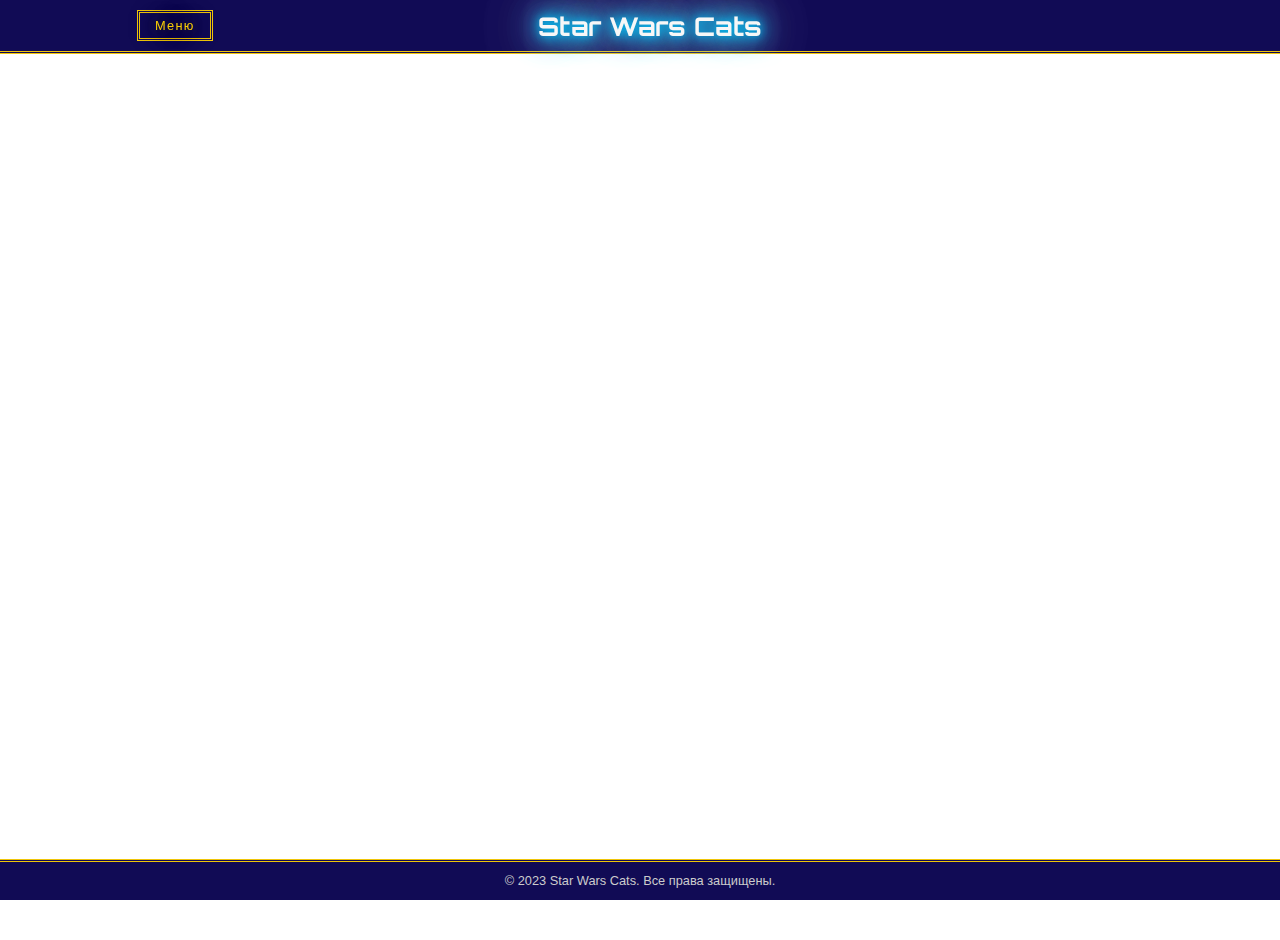
<file: index.html>
<!DOCTYPE html>
<html>
  <head>
    <meta charset="UTF-8" />
    <meta name="viewport" content="width=device-width, initial-scale=1.0" />
    <title>Star Wars Cats</title>
    <link rel="stylesheet" href="style.css" />
    <link rel="stylesheet" href="utils/card.css" />
    <link rel="stylesheet" href="utils/modalWindow.css" />
    <link rel="stylesheet" href="utils/dropDownMenu.css" />
    <link rel="stylesheet" href="utils/formCardCat.css" />
    <link
      rel="stylesheet"
      href="https://cdnjs.cloudflare.com/ajax/libs/font-awesome/6.4.0/css/all.min.css"
      integrity="sha512-iecdLmaskl7CVkqkXNQ/ZH/XLlvWZOJyj7Yy7tcenmpD1ypASozpmT/E0iPtmFIB46ZmdtAc9eNBvH0H/ZpiBw=="
      crossorigin="anonymous"
      referrerpolicy="no-referrer"
    />
    <link
      rel="stylesheet"
      href="https://cdnjs.cloudflare.com/ajax/libs/animate.css/4.1.1/animate.min.css"
    />
    <link rel="preconnect" href="https://fonts.googleapis.com" />
    <link rel="preconnect" href="https://fonts.gstatic.com" crossorigin />
    <link
      href="https://fonts.googleapis.com/css2?family=Orbitron:wght@500;800;900&display=swap"
      rel="stylesheet"
    />
  </head>
  <body>
    
    <header>
      <div class="header-content">  
      <h1 class="animate__animated animate__flash" style="
      animation-duration: 2s; animation-timing-function: ease-in-out" >
        Star Wars Cats
      </h1>   
    </div>
    </header>

    <main>
      <div id="cat_cards">       
    </main>

    <footer>
      <p>&copy; 2023 Star Wars Cats. Все права защищены.</p>
    </footer>
    
    <script src="services/fetchAndPass.js"></script>
    <script src="main.js"></script>  
    <script src="utils/modalWindow.js"></script>  
    <script src="utils/card.js"></script>     
    <script src="utils/dropDownMenu.js"></script>
    <script src="utils/eventHandlers.js"></script>  
    <script src="utils/formCardCat.js"></script>
  
   
    
  </body>
</html>
</file>
<file: style.css>
/* body {
  font-family: Arial, sans-serif;
  margin: 0;
  padding: 0;
  background-image: url("https://i.redd.it/1yunymew9eq41.jpg");
  background-size: cover;
  background-repeat: no-repeat;
  background-attachment: fixed;
}

header {
  z-index: 5;
  width: 100%;
  background-color: #110b55;
  color: #f7f7f7;
  display: flex;

  justify-content: space-between;
  align-items: center;
  padding: 5px;
  font-size: 30px;

  text-shadow: 0px 0px 10px #00ccff, 0px 0px 20px #00ccff, 0px 0px 30px #00ccff,
    0px 0px 40px #c4d4e0, 0px 0px 70px #c4d4e0, 0px 0px 80px #c4d4e0,
    0px 0px 100px #c4d4e0;

  position: fixed;

  border-bottom: 3px double #efc509;
  caret-color: transparent;
  cursor: default;
  outline: none;
  -webkit-user-select: none;
  -moz-user-select: none;
  -ms-user-select: none;
  user-select: none;
}

header h1 {
  margin: 5px;
  font-family: "Orbitron", sans-serif;

  width: 100%;
  text-align: center;

  position: fixed;
}

nav ul {
  list-style: none;
  margin: 0;
  padding: 0;
}

nav li {
  display: inline-block;
  margin-right: 20px;
}

nav a {
  color: #fff;
  text-decoration: none;
}

main {
  padding: 20px;
}

footer {
  display: flex;
  justify-content: center;
  z-index: 5;

  position: fixed;
  bottom: 0;
  background-color: #110b55;
  width: 100%;
  height: 100 px;
  padding: 10px;
  color: #ccc;

  border-top: 3px double #efc509;
  font-size: 20px;
  font-family: "Segoe UI", Tahoma, Geneva, Verdana, sans-serif;
  -webkit-user-select: none;
  -moz-user-select: none;
  -ms-user-select: none;
  user-select: none;
} */

/* Устанавливаем фон */
body {
  margin: 0;
  padding: 0;
  font-family: Arial, sans-serif;
  background-image: url("https://i.redd.it/1yunymew9eq41.jpg");
  background-size: cover;
  background-repeat: no-repeat;
  background-attachment: fixed;
}

/* Стили для header */
/* header {
  position: fixed;
  top: 0;
  left: 0;
  right: 0;
  z-index: 5;
  display: flex;
  justify-content: space-between;
  align-items: center;
  padding: 5px;
  background-color: #110b55;
  border-bottom: 3px double #efc509;
  color: #f7f7f7;
  font-size: 30px;
  font-family: "Orbitron", sans-serif;
  text-align: center;
  -webkit-user-select: none;
  user-select: none;
  text-shadow: 0 0 10px #00ccff, 0 0 20px #00ccff, 0 0 30px #00ccff,
    0 0 40px #c4d4e0, 0 0 70px #c4d4e0, 0 0 80px #c4d4e0, 0 0 100px #c4d4e0;
} */

header {
  position: fixed;
  top: 0;
  left: 0;
  right: 0;
  z-index: 5;
  padding: 5px;
  background-color: #110b55;
  border-bottom: 3px double #efc509;
  color: #f7f7f7;
  font-size: 1vw;
  font-family: "Orbitron", sans-serif;
  text-align: center;
  -webkit-user-select: none;
  user-select: none;
  text-shadow: 0 0 10px #00ccff, 0 0 20px #00ccff, 0 0 30px #00ccff,
    0 0 40px #c4d4e0, 0 0 70px #c4d4e0, 0 0 80px #c4d4e0, 0 0 100px #c4d4e0;
}

/* .header-content {
  display: flex;
  justify-content: space-between;
  flex-direction: row;
  align-items: center;
  max-width: 100%;
  margin: 0 auto;
} */

.header-content {
  display: flex;
  justify-content: space-between;
  flex-direction: row;
  align-items: center;
  max-width: 100%;
  margin: 0 auto;
}

.header-content h1 {
  /* margin: 0px 10px; */
  font-family: "Orbitron", sans-serif;
  /* text-align: center; */
  position: absolute;
  /* top: 50%; */
  left: 42%;
  /* transform: translate(-50%, -50%); */
  /* padding-bottom: 15px; */
}

/* header h1 {
  margin: 5px;
  font-family: "Orbitron", sans-serif;

  width: 100%;
  text-align: center;
  margin-left: 15em;
  position: fixed;
} */

/* Стили для основного контента */
main {
  padding: 20px;
}
/* main :not(.form) {
  filter: blur(2px);
} */

/* Стили для footer */
footer {
  position: fixed;
  bottom: 0;
  left: 0;
  right: 0;
  z-index: 5;
  display: flex;
  justify-content: center;
  align-items: center;
  height: 3vw;
  padding: 10px;
  background-color: #110b55;
  border-top: 3px double #efc509;
  color: #ccc;
  font-size: 1vw;
  margin: 0px;
  padding: 0px;
  font-family: "Segoe UI", Tahoma, Geneva, Verdana, sans-serif;
  /* text-shadow: 0 0 10px #00ccff, 0 0 20px #00ccff, 0 0 30px #00ccff,
    0 0 40px #c4d4e0, 0 0 70px #c4d4e0, 0 0 80px #c4d4e0, 0 0 100px #c4d4e0; */
  -webkit-user-select: none;
  user-select: none;
}

/* #cat_cards {
  display: grid;
  grid-gap: 20px;
  min-height: 100vh;

  box-sizing: border-box;
  grid-template-columns: repeat(4, 1fr);
  align-content: space-around;
  justify-content: center;

  justify-items: center;
  padding: 150px 30px 30px;
}

.cat-card {
  background-color: #fff;
  border: 1px solid #ccc;
  border-radius: 5px;
  padding: 20px;
}

.cat-card img {
  width: 100%;
  height: 200px;
  object-fit: cover;
  border-radius: 5px;
}

.cat-card h2 {
  margin: 0;
  margin-top: 10px;
  font-size: 24px;
}

.cat-card p {
  margin: 0;
  margin-top: 10px;
  font-size: 18px;
  color: #666;
}

.cat-card button {
  margin-top: 10px;
  padding: 10px;
  border: none;
  border-radius: 5px;
  background-color: #333;
  color: #fff;
  cursor: pointer;
} */

/* ================= */

/* .card {
  position: relative;
  width: 370px;
  height: 480px;

  display: flex;
  justify-content: center;
  align-items: center;
  overflow: hidden;
  border-radius: 10px;
  overflow: hidden;
  -webkit-user-select: none;
  user-select: none;
  transition: 100ms;
  margin-bottom: 100px;
}

.card_star {
  position: absolute;
  top: 18px;
  right: 15px;
  z-index: 4;
  cursor: pointer;
  background-color: transparent;
  border: none;
  padding: 0;
  color: #ed8002;
}
.card input {
  opacity: 0;
  cursor: pointer;

  caret-color: transparent;
}

.card_star:hover {
  color: rgb(245, 245, 226);
  text-shadow: 0px 0px 10px #fafafa, 0px 0px 20px #fafafa, 0px 0px 30px #fafafa,
    0px 0px 40px #e6ecf0, 0px 0px 70px #e6eef3, 0px 0px 80px #e1e7ec,
    0px 0px 100px #e5ebef;
}

.card::before {
  content: "";
  position: absolute;
  top: 0;
  left: 0;
  width: 100%;
  height: 100%;
  background: linear-gradient(315deg, #03a9f4, #ff0058);
  border-radius: 10px;
}

.card::after {
  content: "";
  position: absolute;
  top: 0;
  left: 0;
  width: 100%;
  height: 100%;
  background: linear-gradient(315deg, #03a9f4, #ff0058);
  filter: blur(30px);
  border-radius: 10px;
  cursor: pointer;
  background: rgb(36, 3, 108);
}

.card img {
  position: absolute;
  z-index: 3;
  width: 96%;
  height: 97%;
  opacity: 1;
  transition: 0.5s;
  border-radius: 10px;
}

.card:hover img {
  margin: 0px;
  scale: 0.7;
  opacity: 0;
  transform: translateY(-70px);
}

.card .content {
  position: absolute;
  z-index: 3;
  bottom: 5;
  display: flex;
  flex-direction: column;
  align-items: center;
  max-width: 90%;

  transform: scale(0);
  transition: 0.5s;
}

.card:hover .content {
  transform: scale(0.95);
}

.content .title {
  color: #fff;
  position: relative;

  letter-spacing: 0.1em;
  text-transform: uppercase;
  text-align: center;

  word-wrap: break-word;
}

.content .title span {
  margin-top: 10px;
  font-weight: 300;
  font-size: 0.9em;
}

.content .sci {
  position: relative;
  display: flex;
  justify-content: space-around;
  align-items: center;
  gap: 8px;
  padding: 0px;
  color: #fff;
}

.sci button {
  margin-right: 15px;
  list-style: none;
  cursor: pointer;
  position: relative;
  text-decoration: none;
  color: rgba(21, 20, 20, 0.98);
  background: rgba(248, 247, 250, 0.887);
  fill: currentColor;
  width: 40px;
  height: 40px;
  display: flex;
  justify-content: center;
  align-items: center;
  border-radius: 4px;
  transition: 0.5s;
}

.sci button:hover {
  fill: currentColor;
  color: rgb(245, 245, 226);
  background: rgba(7, 22, 151, 0.887);
  text-shadow: 0px 0px 10px #2073c6, 0px 0px 20px #2073c6, 0px 0px 30px #2073c6,
    0px 0px 40px #c4d4e0, 0px 0px 70px #c4d4e0, 0px 0px 80px #c4d4e0,
    0px 0px 100px #c4d4e0;
} */

/* ----------- */
/* .card .catName {
  font-weight: 600;
  top: 420px;
  right: auto;
  position: absolute;
  z-index: 3;
  opacity: 1;

  color: #f7cb05;
  font-size: 20px;
  transition: 0.5s;
  margin: 15px;

  text-shadow: 0px 0px 10px #271640, 0px 0px 20px #271640, 0px 0px 30px #271640,
    0px 0px 40px #f1e504, 0px 0px 70px #f1e504, 0px 0px 80px #f1e504,
    0px 0px 100px #f1e504;
}

.card:hover .catName {
  margin: 0px;
  scale: 0.7;
  opacity: 0;
  transform: translateY(-70px);
}

.card .Rate {
  font-weight: 600;
  width: max-content;
  margin: 15px;
  top: 5px;

  position: absolute;
  z-index: 3;
  opacity: 1;

  color: #f7cb05;
  font-size: large;
  transition: 0.5s;

  text-shadow: 0px 0px 10px #503080, 0px 0px 20px #503080, 0px 0px 30px #503080,
    0px 0px 40px #f1e504, 0px 0px 70px #f1e504, 0px 0px 80px #f1e504,
    0px 0px 100px #f1e504;
}

.card:hover .Rate {
  margin: 0px;
  scale: 0.7;
  opacity: 0;
  transform: translateY(70px);
} */

/* ----------- */
/* Выпадающее меню */

/* .menu {
  
  font-family: Arial, Helvetica, sans-serif;
  letter-spacing: 0.1em;
  position: relative;
  color: #f7cb05;
  caret-color: transparent;
  text-shadow: 0px 0px 10px #1e1e1c, 0px 0px 20px #1e1e1c, 0px 0px 30px #1e1e1c;
  -webkit-user-select: none;
  -moz-user-select: none;
  -ms-user-select: none;
  user-select: none;
  margin-left: 10%;
}
.menu:hover {
  color: rgb(255, 255, 255);
  text-shadow: 0px 0px 10px #00ccff, 0px 0px 20px #00ccff, 0px 0px 30px #00ccff,
    0px 0px 10px #c4d4e0, 0px 0px 10px #c4d4e0, 0px 0px 10px #c4d4e0,
    0px 0px 10px #c4d4e0;
}

.menu p {
  cursor: pointer;
  border: none;
  background-color: transparent;
  max-width: max-content;
  max-height: min-content;
  border: 3px double #efc509;
  padding: 5px 15px;
}

.dropDown {
  display: none;
  position: absolute;
  top: calc(80% + 10px);
  left: 50%;
  transform: translateX(-50%);
  background-color: #30206d;
  box-shadow: 0px 8px 16px 0px rgba(240, 234, 234, 0.2), 0px 0px 10px #76c3fd,
    0px 0px 10px #76c3fd, 0px 0px 10px #76c3fd, 0px 0px 10px #76c3fd;
  z-index: 1;
  padding: 10px;
  border-radius: 5px;

  background-color: rgba(255, 255, 255, 0.5);

  width: 200px;
  text-align: left;
}

.menu:hover .dropDown {
  display: block;
}

.dropDown button {
  display: block;
  width: 100%;
  margin-bottom: 10px;
  padding: 5px 10px;
  background-color: #170a68;
  color: #f7f8fa;
  border: none;
  border-radius: 5px;
  cursor: pointer;
  text-align: center;
  font-weight: 700;
  font-size: 20px;
}

.dropDown button:hover {
  background-color: #f9f9f9;
  color: #073075;
  box-shadow: 0px 8px 16px 0px rgba(240, 234, 234, 0.2), 0px 0px 10px #76c3fd,
    0px 0px 10px #76c3fd, 0px 0px 10px #76c3fd, 0px 0px 10px #76c3fd;
} */

/* ================= */

/* .TextHeader {
  display: inline-block;
  font-family: Arial, Helvetica, sans-serif;
  font-weight: bold;
  color: #fff;
  letter-spacing: 2px;
  position: relative;
  box-sizing: border-box;
  transition: height 0.5s ease-in-out, opacity 0.5s ease-in-out;
}

.TextHeader::after {
  content: "Star Wars Cats";
  position: absolute;
  left: 0;
  top: 0;
  color: #e6c717;
  text-shadow: 0 0 2px #fff, 0 0 1px #fff, 0 0 1px #fff;
  width: 100%;
  height: 100%;
  overflow: hidden;
  box-sizing: border-box;
  animation: animloader 5s ease-in-out infinite;
}

.TextHeader:hover {
  height: auto;
  opacity: 1;
}

@keyframes animloader {
  0% {
    height: 100%;
  }

  100% {
    height: 0%;
  }
} */
</file>
<file: utils/card.css>
/* Карта кота */

#cat_cards {
  display: grid;
  grid-gap: 20px;
  min-height: 100vh;
  box-sizing: border-box;
  grid-template-columns: repeat(4, 1fr);
  align-content: space-around;
  justify-content: center;
  justify-items: center;
  padding: 5% 5% 5%;
}
@media (max-width: 1400px) {
  #cat_cards {
    grid-template-columns: repeat(3, 1fr);
  }
}

@media (max-width: 820px) {
  #cat_cards {
    grid-template-columns: repeat(1, 1fr);
  }
}

.cat-card {
  background-color: #fff;
  border: 1px solid #ccc;
  border-radius: 5px;
  padding: 20px;
}

.cat-card img {
  width: 100%;
  height: 100%;
  object-fit: cover;
  border-radius: 5px;
}

.cat-card h2 {
  margin: 10px 0 0;
  font-size: 24px;
}

.cat-card p {
  margin: 10px 0 0;
  font-size: 18px;
  color: #666;
}

.cat-card button {
  margin-top: 10px;
  padding: 10px;
  border: none;
  border-radius: 5px;
  background-color: #333;
  color: #fff;
  cursor: pointer;
}

/* ================= */

.card {
  position: relative;
  width: 79%;
  height: 22vw;
  display: flex;
  justify-content: center;
  align-items: center;
  overflow: hidden;
  border-radius: 10px;
  -webkit-user-select: none;
  user-select: none;
  transition: 100ms;
  margin-bottom: 10%;
}

@media (max-width: 1400px) {
  .card {
    width: 80%;
    height: 30vw;
    margin-bottom: 10%;
  }
}

@media (max-width: 820px) {
  .card {
    width: 40%;
    height: 45vw;
    margin-bottom: 10%;
  }
}

@media (max-width: 560px) {
  .card {
    width: 100%;
    height: 100vw;
    margin-top: 10%;
  }
}

.card_star {
  position: absolute;
  top: 3%;
  right: 5%;
  z-index: 4;
  cursor: pointer;
  background-color: transparent;
  border: none;
  padding: 0;
  color: #ed8002;
}
.card input {
  opacity: 0;
  cursor: pointer;
  caret-color: transparent;
}

.card_star:hover {
  color: rgb(245, 245, 226);
  text-shadow: 0 0 10px #fafafa, 0 0 20px #fafafa, 0 0 30px #fafafa,
    0 0 40px #e6ecf0, 0 0 70px #e6eef3, 0 0 80px #e1e7ec, 0 0 100px #e5ebef;
}

.card::before {
  content: "";
  position: absolute;
  top: 0;
  left: 0;
  width: 100%;
  height: 100%;
  background: linear-gradient(315deg, #03a9f4, #ff0058);
  border-radius: 10px;
}

.card::after {
  content: "";
  position: absolute;
  top: 0;
  left: 0;
  width: 100%;
  height: 100%;
  background: linear-gradient(315deg, #03a9f4, #ff0058);
  filter: blur(30px);
  border-radius: 10px;
  cursor: pointer;
  background: rgb(36, 3, 108);
}

.card img {
  position: absolute;
  z-index: 3;
  width: 96%;
  height: 97%;
  opacity: 1;
  transition: 0.5s;
  border-radius: 10px;
}

.card:hover img {
  margin: 0;
  transform: scale(0.7);
  opacity: 0;
  transform: translateY(-70px);
}

.card .content {
  position: absolute;
  z-index: 3;
  bottom: 5px;
  display: flex;
  flex-direction: column;
  align-items: center;
  max-width: 90%;
  transform: scale(0);
  transition: 0.5s;
}

.card:hover .content {
  transform: scale(0.95);
}

.content .title {
  color: #fff;
  position: relative;
  letter-spacing: 0.1em;
  text-transform: uppercase;
  text-align: center;
  word-wrap: break-word;
  font-size: 0.7vw;
}

@media screen and (max-width: 1400px) {
  .content .title {
    font-size: 0.7rem;
  }
}

@media screen and (max-width: 1040px) {
  .content .title {
    font-size: 0.57rem;
  }
}

@media screen and (max-width: 880px) {
  .content .title {
    font-size: 0.5rem;
  }
}

@media screen and (max-width: 820px) {
  .content .title {
    font-size: 0.7rem;
  }
}

.content .title span {
  margin-top: 10px;
  font-weight: 300;
  color: #fff;
}

.content .sci {
  position: relative;
  display: flex;
  justify-content: space-between;
  align-items: center;
  gap: 8px;
  padding: 0;
  color: #fff;
}

.sci button {
  list-style: none;
  cursor: pointer;
  position: relative;
  text-decoration: none;
  color: rgba(21, 20, 20, 0.98);
  background: rgba(248, 247, 250, 0.887);
  fill: currentColor;
  width: 2em;
  height: 2em;
  display: flex;
  justify-content: center;
  align-items: center;
  border-radius: 4px;
  transition: 0.5s;
  padding: 1%;
}

.sci button:hover {
  fill: currentColor;
  color: rgb(245, 245, 226);
  background: rgba(7, 22, 151, 0.887);
  text-shadow: 0px 0px 10px #2073c6, 0px 0px 20px #2073c6, 0px 0px 30px #2073c6,
    0px 0px 40px #c4d4e0, 0px 0px 70px #c4d4e0, 0px 0px 80px #c4d4e0,
    0px 0px 100px #c4d4e0;
}

.card .catName {
  font-weight: 600;
  top: 86%;
  right: auto;
  position: absolute;
  z-index: 3;
  opacity: 1;
  color: #f7cb05;
  font-size: 0.8vw;
  transition: 0.5s;
  margin: 5%;
  text-shadow: 0px 0px 10px #271640, 0px 0px 20px #271640, 0px 0px 30px #271640,
    0px 0px 40px #f1e504, 0px 0px 70px #f1e504, 0px 0px 80px #f1e504,
    0px 0px 100px #f1e504;
}

@media screen and (max-width: 1400px) {
  .card .catName {
    font-size: 1rem;
  }
}

@media screen and (max-width: 820px) {
  .card .catName {
    font-size: 1rem;
  }
}

.card:hover .catName {
  margin: 0p;
  transform: scale(0.7);
  opacity: 0;
  transform: translateY(-70px);
}

.card .Rate {
  font-weight: 600;
  width: max-content;
  margin: 15px;
  top: 5px;
  position: absolute;
  z-index: 3;
  opacity: 1;
  color: #f7cb05;
  font-size: 0.8vw;
  transition: 0.5s;
  text-shadow: 0px 0px 10px #503080, 0px 0px 20px #503080, 0px 0px 30px #503080,
    0px 0px 40px #f1e504, 0px 0px 70px #f1e504, 0px 0px 80px #f1e504,
    0px 0px 100px #f1e504;
}

@media screen and (max-width: 1400px) {
  .card .Rate {
    font-size: 1rem;
  }
}

@media screen and (max-width: 820px) {
  .card .Rate {
    font-size: 1rem;
  }
}

.card:hover .Rate {
  margin: 0;
  -webkit-transform: scale(0.7);
  opacity: 0;
  transform: translateY(70px);
}
</file>
<file: utils/modalWindow.css>
#modal-overlay {
  position: fixed;
  z-index: 8;
  left: 0;
  top: 0;
  width: 100%;
  height: 100%;
  overflow: auto;
  background-color: rgba(0, 0, 0, 0.5);
  display: block;
  justify-content: center;
  align-items: center;
}

#modal {
  padding: 0.5%;
  border-radius: 5px;
  position: relative;
  text-align: center;
  border: 3px double #efc509;
  background: rgb(70, 3, 141);
  color: #fbf6f6;
}

#modal-close {
  position: absolute;
  top: 5%;
  right: 2%;
  cursor: pointer;
  font-size: 4vh;
}

#modal-close:hover {
  color: #efc509;
}

#modal-message {
  margin-bottom: 0.5%;
  font-size: 1em;
  font-weight: 900;
}

#modal-button {
  padding: 0.5%;
  border-radius: 10px;
  color: #fff;
  font-size: 0.8rem;
  transition: transform 0.3s ease;
  background: linear-gradient(0deg, rgb(40, 9, 117) 0%, rgb(78, 4, 118) 100%);
  border: 3px double #efc509;
}

#modal-button:hover {
  background: linear-gradient(0deg, rgb(239, 192, 4) 0%, rgb(228, 22, 15) 100%);
  transform: translateY(-2px);
}
</file>
<file: utils/dropDownMenu.css>
/* Выпадающее меню */

/* .menu {
  
  font-family: Arial, Helvetica, sans-serif;
  letter-spacing: 0.1em;
  position: relative;
  color: #f7cb05;
  caret-color: transparent;
  text-shadow: 0px 0px 10px #1e1e1c, 0px 0px 20px #1e1e1c, 0px 0px 30px #1e1e1c;
  -webkit-user-select: none;
  -moz-user-select: none; 
  -ms-user-select: none; 
  user-select: none; 
  margin-left: 10%;
} */

.menu {
  font-family: Arial, Helvetica, sans-serif;
  letter-spacing: 0.1em;
  position: relative;
  color: #f7cb05;
  caret-color: transparent;
  text-shadow: 0px 0px 10px #1e1e1c, 0px 0px 20px #1e1e1c, 0px 0px 30px #1e1e1c;
  -webkit-user-select: none; /* для Safari */
  -moz-user-select: none; /* для Firefox */
  -ms-user-select: none; /* для Internet Explorer */
  user-select: none; /* стандартное свойство */
  margin-left: 10%;
}

.menu:hover {
  color: rgb(255, 255, 255);
  text-shadow: 0px 0px 10px #00ccff, 0px 0px 20px #00ccff, 0px 0px 30px #00ccff,
    0px 0px 10px #93ccf8, 0px 0px 10px #93ccf8, 0px 0px 10px #93ccf8,
    0px 0px 10px #93ccf8;
}

.menu p {
  cursor: pointer;
  border: none;
  background-color: transparent;
  max-width: max-content;
  max-height: min-content;
  border: 3px double #efc509;
  padding: 5px 15px;
  margin: 5px;
}

.dropDown {
  display: none;
  position: absolute;
  top: calc(90%);
  left: 50%;
  transform: translateX(-50%);
  background-color: #30206d;
  box-shadow: 0px 8px 16px 0px rgba(240, 234, 234, 0.2), 0px 0px 10px #76c3fd,
    0px 0px 10px #76c3fd, 0px 0px 10px #76c3fd, 0px 0px 10px #76c3fd;
  z-index: 1;
  /* padding: 10px; */
  border-radius: 5px;

  background-color: rgba(255, 255, 255, 0.5);

  /* width: 200px; */
  /* width: 100%; */
  width: 11vw;

  text-align: left;

  /* padding: 15%; */
}

.menu:hover .dropDown {
  display: block;
}

.dropDown button {
  /* position: relative;
  z-index: 1; */
  display: block;
  width: 10vw;
  /* margin-bottom: 10px; */
  margin-top: 5%;
  margin-bottom: 5%;
  margin-left: 5%;
  padding: 5px 10px;
  background-color: #1d08a2;
  color: #f7f8fa;
  border: none;
  border-radius: 5px;
  cursor: pointer;
  text-align: center;
  font-weight: 700;
  /* font-size: 20px; */
  font-size: 100%;
  font-family: "Franklin Gothic Medium", "Arial Narrow", Arial, sans-serif;
  transition: transform 0.3s ease;
}

.dropDown button:hover {
  /* background-color: #f9f9f9; */
  /* background-color: #1d08a2; */
  /* color: #073075; */
  /* color: #f7f8fa; */
  transform: scale(1.07);
  box-shadow: 0px 8px 16px 0px rgba(246, 243, 243, 0.2), 0px 0px 10px #76c3fd,
    0px 0px 10px #76c3fd, 0px 0px 10px #76c3fd, 0px 0px 10px #76c3fd;
  /* box-shadow: 0px 8px 16px 0px rgba(240, 234, 234, 0.2), 0px 0px 10px #630496,
    0px 0px 10px #630496, 0px 0px 10px #630496, 0px 0px 10px #630496; */
}

/* ------------------ */
/* .dropDown sortDropdown {
  z-index: 5;
} */
/* .sortDropdown {
  display: block;
  width: 100%;
  margin-bottom: 10px;
  padding: 5px 10px;
  border: none;
  border-radius: 5px;
  cursor: pointer;
  text-align: center;
  font-weight: 700;
  font-size: 20px;
  font-family: "Franklin Gothic Medium", "Arial Narrow", Arial, sans-serif;
  color: #f7f8fa;
  background-color: #500baa;
} */
/* .dropDown button :active {
  box-shadow: 0px 8px 16px 0px rgba(231, 6, 6, 0.2), 0px 0px 10px #630496,
    0px 0px 10px #630496, 0px 0px 10px #630496, 0px 0px 10px #630496;
} */

/* .inputSearch {
  background-color: #212121;
  max-width: 190px;
  height: 40px;
  padding: 10px;
  text-align: center;
  border: 2px solid white;
  border-radius: 5px;
  box-shadow: 3px 3px 2px rgb(249, 255, 85);
} */
.inputSearch {
  background-color: #212121;
  max-width: 10%;
  /* height: 40px; */
  padding: 5px;
  /* border: 2px solid rgb(249, 255, 85); */
  border: 3px double #efc509;
  border-radius: 5px;
  margin-left: 10px;
  margin-right: 10%;
  color: #f7f8fa;
  /* font-size: 20px; */
}

.inputSearch:focus {
  position: relative;
  color: rgb(0, 208, 255);
  background-color: #212121;
  outline-color: rgb(0, 247, 255);
  box-shadow: -3px -3px 15px rgb(0, 208, 255);
  transition: 0.1s;
  transition-property: box-shadow;
  border: none;
}
</file>
<file: utils/formCardCat.css>
.wrapperForm {
  position: fixed;
  z-index: 5;
  left: 0;
  top: 0;
  width: 100%;
  height: 100%;
  overflow: auto;
  background-color: rgb(0, 0, 0);
  background-color: rgba(0, 0, 0, 0.7);
  display: flex;
  justify-content: center;
  align-items: center;
}

.form {
  z-index: 6;
  display: flex;
  flex-direction: column;
  max-width: 100%; /* Responsive width */
  max-height: 100%; /* Responsive height */
  background-color: #3f119b;
  padding: 1%;
  border-radius: 20px;
  position: fixed;
  top: 50%;
  left: 50%;
  transform: translate(-50%, -50%);
}

@media (max-width: 560px) {
  .form {
    width: 90%;
    padding: 5px;
  }
}

.titleForm {
  font-size: 1rem;
  color: rgb(252, 252, 252);
  font-weight: 600;
  position: relative;
  display: flex;
  align-items: center;
  padding-left: 10%;
  margin: 1%;
}

.titleForm::before,
.titleForm::after {
  position: absolute;
  content: "";
  height: 18px;
  width: 18px;
  border-radius: 50%;
  left: 0px;
  background-color: royalblue;
}

.titleForm::after {
  animation: pulse 1s linear infinite;
}

.message,
.signin {
  color: rgb(251, 247, 247);
  font-size: 1rem;
}

.signin {
  text-align: center;
}

.signin a {
  color: royalblue;
}

.signin a:hover {
  text-decoration: underline royalblue;
}

.flex {
  display: flex;
  flex-direction: row;
  justify-content: flex-start;
  gap: 6px;
  width: 100%;
}

.form label {
  display: flex;
  position: relative;
  margin: 0;
  padding: 5px;
  flex-basis: 100%;
}

.input,
.textarea {
  width: 100%;
  padding: 10px;
  outline: 0;
  border: 1px solid rgba(246, 218, 6, 0.902);
  border-radius: 10px;
  cursor: text;
  background-color: transparent;
  color: #fff;
  margin-top: 5px;
  font-size: 1rem;
  gap: 5px;
}

.textarea {
  min-height: 15vh;
  font-size: 16px;
}

.form label .input + span,
.form label .textarea + span {
  position: absolute;
  left: 10px;
  top: 15px;
  color: rgb(221, 210, 210);
  cursor: text;
  transition: 0.3s ease;
}

.form label .input:placeholder-shown + span,
.form label .textarea:placeholder-shown + span {
  top: 15px;
  font-size: 0.5em;
}

.form label .input:focus + span,
.form label .input:valid + span,
.form label .textarea:focus + span,
.form label .textarea:valid + span {
  top: -1%;
  font-size: 0.6em;
  font-weight: 600;
}

.form label .input:valid + span,
.form label .textarea:valid + span {
  color: green;
}

.submit {
  outline: none;
  padding: 10px;
  border-radius: 10px;
  color: #fff;
  font-size: 0.8rem;
  transition: transform 0.3s ease;
  width: 50%;
  margin-left: 25%;
  margin-top: 1%;
  background: linear-gradient(0deg, rgb(40, 9, 117) 0%, rgb(78, 4, 118) 100%);
  border: 3px double #efc509;
}

.submit:hover {
  background: linear-gradient(
    0deg,
    rgb(0, 17, 255) 0%,
    rgba(2, 126, 251, 1) 100%
  );
}

@keyframes pulse {
  from {
    transform: scale(0.9);
    opacity: 1;
  }

  to {
    transform: scale(1.8);
    opacity: 0;
  }
}

.form .close {
  position: absolute;
  top: 1%;
  right: 3%;
  font-size: 24px;
  font-weight: bold;
  color: royalblue;
  cursor: pointer;
  border: none;
  background-color: transparent;
}

.form .close:hover {
  color: #efc509;
}
</file>
